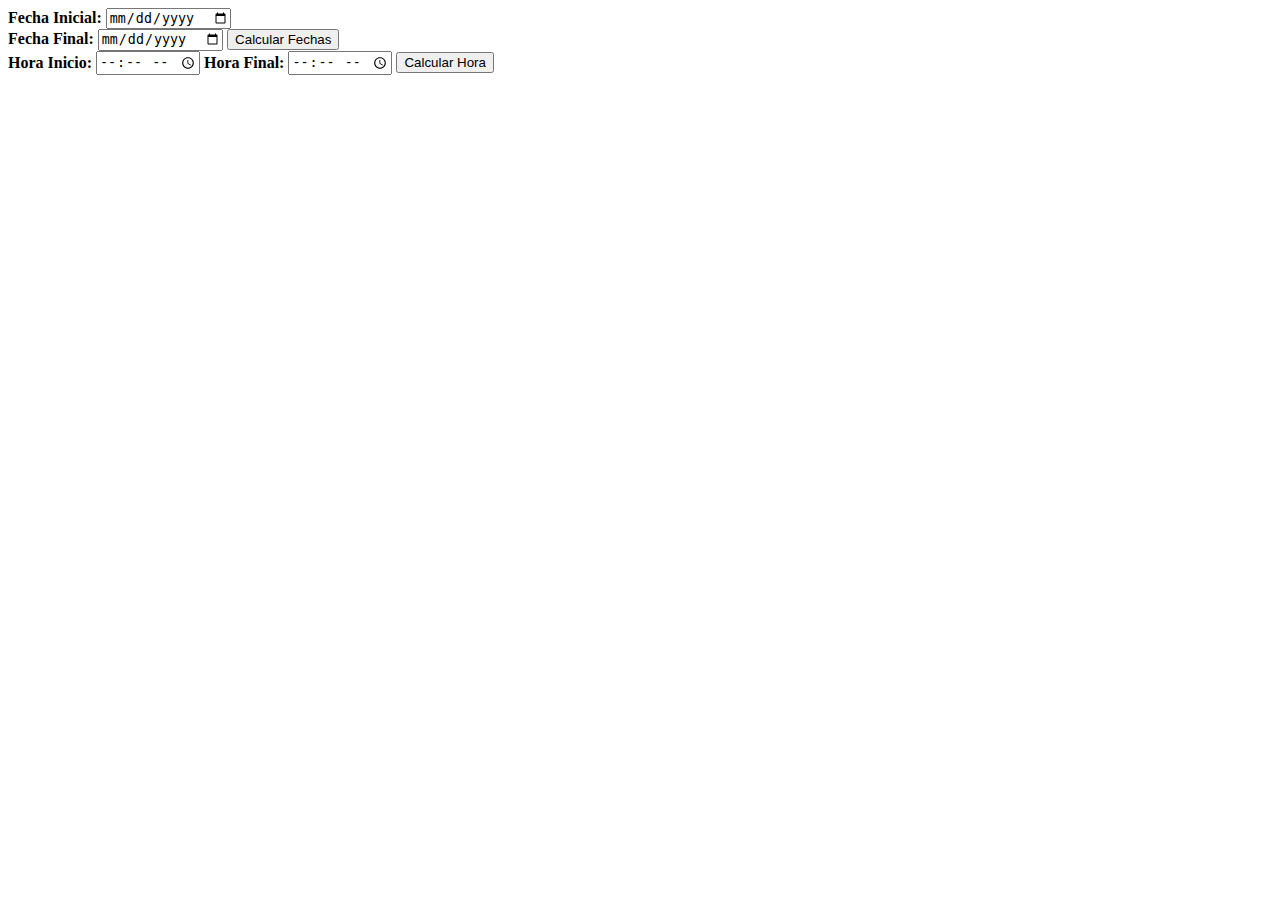
<file: Javascript/filtros.html>
<!DOCTYPE html>
<html lang="en">

<head>
    <meta charset="UTF-8">
    <meta http-equiv="X-UA-Compatible" content="IE=edge">
    <meta name="viewport" content="width=device-width, initial-scale=1.0">
    <link href="https://cdn.jsdelivr.net/npm/bootstrap@5.2.3/dist/css/bootstrap.min.css" rel="stylesheet" integrity="sha384-rbsA2VBKQhggwzxH7pPCaAqO46MgnOM80zW1RWuH61DGLwZJEdK2Kadq2F9CUG65" crossorigin="anonymous">
    
    <script src="https://ajax.googleapis.com/ajax/libs/jquery/3.6.1/jquery.min.js"></script>
    <title>Filtros</title>
</head>

<body>
    <!--Formulario de filtros-->
    <form action="formularioFiltros">
        <!--Filtro de Fecha-->
        <div class="mb-3" id = 'divFecha'>
            <!--Input de FechaInicial-->
            <label for="fechaInicial" class="form-label"><b>Fecha Inicial: </b></label>
            <input type="date" class="form-control" name="fechaInicial" id="fechaInicial" required>
            <br/>
            <!--Input de FechaFinal-->
            <label for="fechaFinal" class="form-label"><b>Fecha Final: </b></label>
            <input type="date" class="form-control" name="fechaFinal" id="fechaFinal">

            <!--Boton para calcular fechas-->
            <button type="submit" class="btn btn-primary" value="Calcular Fechas" id="botonFecha">Calcular Fechas</button>
        </div>    
        <!--Filtro de horas-->
        <div class="mb-3">
            <label for="horaInicio" class="form-label"><b> Hora Inicio: </b></label>
            <input type="time" class="form-control" name="horaInicio" id="horaInicio" min="00:00" max="23:59" required>

            <label for="horaFinal" class="form-label"><b>Hora Final: </b></label>
            <input type="time" class="form-control" name="horaFinal" id="horaFinal" min="00:00" max="23:59">

              <!--Boton para calcular horas-->
              <button type="submit" class="btn btn-primary" value="Calcular Horas" id="botonHora">Calcular Hora</button>
        </div>



    </form>
    <script src="filtros.js"></script>
</body>

</html>
</file>
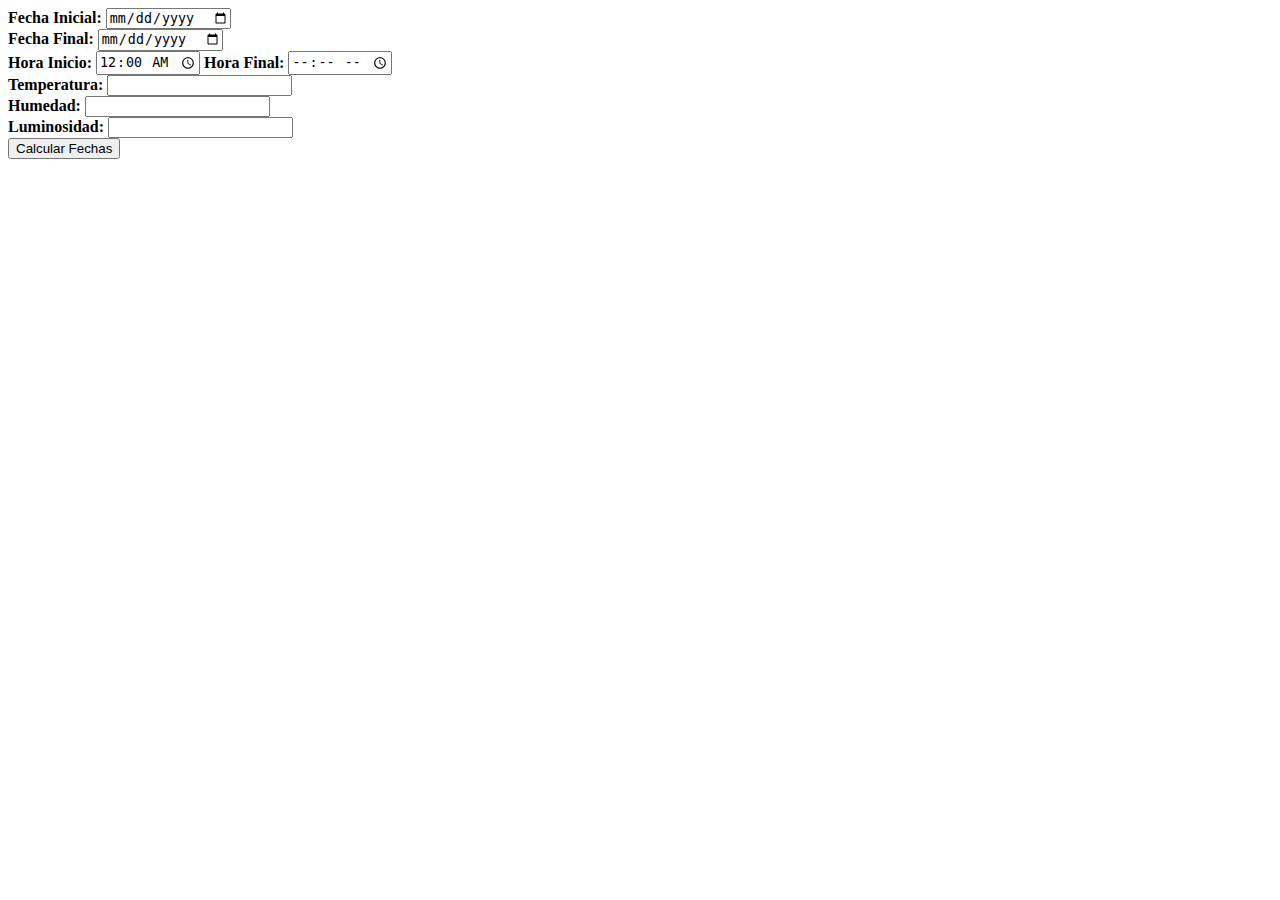
<file: Javascript/AJAX/filtros.html>
<!DOCTYPE html>
<html lang="en">

<head>
    <meta charset="UTF-8">
    <meta http-equiv="X-UA-Compatible" content="IE=edge">
    <meta name="viewport" content="width=device-width, initial-scale=1.0">
    <link href="https://cdn.jsdelivr.net/npm/bootstrap@5.2.3/dist/css/bootstrap.min.css" rel="stylesheet"
        integrity="sha384-rbsA2VBKQhggwzxH7pPCaAqO46MgnOM80zW1RWuH61DGLwZJEdK2Kadq2F9CUG65" crossorigin="anonymous">

    <script src="https://ajax.googleapis.com/ajax/libs/jquery/3.6.1/jquery.min.js"></script>
    <title>Filtros</title>
</head>

<body>
    <!--Formulario de filtros-->
    <form action="formularioFiltros">
        <!--Filtro de Fecha-->
        <div class="mb-3" id='divFecha'>
            <!--Input de FechaInicial-->
            <label for="fechaInicial" class="form-label"><b>Fecha Inicial: </b></label>
            <input type="date" class="form-control" name="fechaInicial" id="fechaInicial" required>
            <br />
            <!--Input de FechaFinal-->
            <label for="fechaFinal" class="form-label"><b>Fecha Final: </b></label>
            <input type="date" class="form-control" name="fechaFinal" id="fechaFinal">

            <!--Boton para calcular fechas
            <button type="submit" class="btn btn-primary" value="Calcular Fechas" id="botonFecha">Calcular Fechas</button>-->
        </div>

        <!--Filtro de horas-->
        <div class="mb-3">
            <label for="horaInicial" class="form-label"><b> Hora Inicio: </b></label>
            <input type="time" class="form-control" name="horaInicial" value="00:00" id="horaInicial" min="00:00" max="23:59"  required>

            <label for="horaFinal" class="form-label"><b>Hora Final: </b></label>
            <input type="time" class="form-control" name="horaFinal" id="horaFinal" min="00:00" max="23:59">
        </div>

        <!--Filtro de Tª-->
        <div class="mb-3">
            <label for="temperatura" class="form-label"><b> Temperatura: </b></label>
            <input type="number" class="form-control" name="temperatura" id="temperatura">
        </div>


        <!--Filtro de Humedad-->
        <div class="mb-3">
            <label for="humedad" class="form-label"><b> Humedad: </b></label>
            <input type="number" class="form-control" name="humedad" id="humedad">
        </div>

        <!--Filtro de Luminosidad-->
        <div class="mb-3">
            <label for="luminosidad" class="form-label"><b> Luminosidad: </b></label>
            <input type="number" class="form-control" name="luminosidad" id="luminosidad">
        </div>

        <button type="submit" class="btn btn-primary" value="Calcular Fechas" id="botonFecha">Calcular Fechas</button>
    </form>
    <script src="js/filtros.js"></script>
</body>

</html>
</file>
